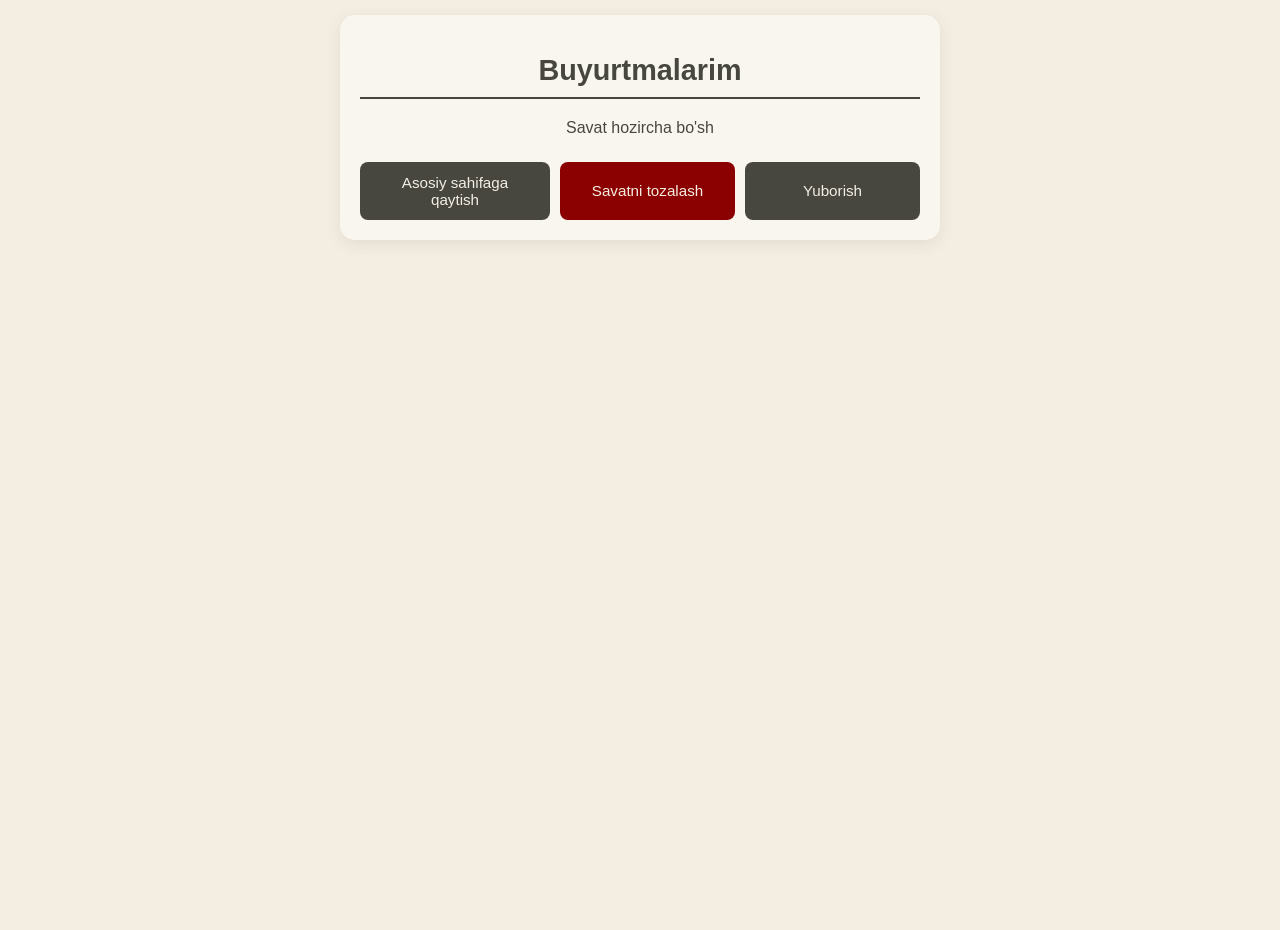
<file: buyurtmalarim/buyurtmalarim.html>
<!DOCTYPE html>
<html lang="uz">

<head>
    <meta charset="UTF-8">
    <meta name="viewport" content="width=device-width, initial-scale=1.0">
    <title>Buyurtmalarim</title>
    <style>
        /* TEXT */
        .modal h2 {
            font-size: 20px;
            margin-bottom: 5px;
        }

        .modal p {
            font-size: 14px;
            opacity: 0.9;
        }

        .modal h3 {
            margin-top: 8px;
            font-size: 18px;
        }

        #successModal {
            display: none;
            position: fixed;
            z-index: 9999;
            top: 50%;
            left: 50%;
            transform: translate(-50%, -50%);
            background: rgb(72, 72, 72);
            padding: 20px;
            border-radius: 15px;
            box-shadow: 0 5px 30px rgba(0, 0, 0, 0.3);
            text-align: center;
            min-width: 250px;
        }

        /* MODAL */
        .modal {
            
            position: fixed;
            top: 50%;
            left: 50%;
            transform: translate(-50%, -50%) scale(0.8);
            background: #5f5f5f;
            color: #fff;
            width: 360px;
            padding: 25px;
            border-radius: 22px;
            text-align: center;
            display: none;
            font-family: sans-serif;
            animation: zoomIn 0.3s ease forwards;
        }

        .modal.small {
            width: 280px;
        }

        /* CLOSE */
        .close {
            position: absolute;
            right: 12px;
            top: 12px;
            background: #777;
            border: none;
            color: white;
            width: 28px;
            height: 28px;
            border-radius: 50%;
            cursor: pointer;
            transition: 0.2s;
        }

        .close:hover {
            background: #999;
        }


        body {
            background-color: #f4eee2;
            color: #474740;
            font-family: 'Segoe UI', Tahoma, Geneva, Verdana, sans-serif;
            margin: 0;
            padding: 15px;
            /* Mobil qurilmalarda chetdan joy qolishi uchun */
            display: flex;
            flex-direction: column;
            align-items: center;
            min-height: 100vh;
        }

        .container {
            max-width: 600px;
            width: 100%;
            /* Kichik ekranlarda butun ekranni egallaydi */
            background: rgba(255, 255, 255, 0.5);
            padding: 20px;
            border-radius: 15px;
            box-shadow: 0 4px 15px rgba(71, 71, 64, 0.1);
            box-sizing: border-box;
            /* Padding ichkarida qolishi uchun */
        }

        h1 {
            text-align: center;
            border-bottom: 2px solid #474740;
            padding-bottom: 10px;
            font-size: 1.8rem;
            /* Mobil ekran uchun mos o'lcham */
        }

        .order-item {
            display: flex;
            justify-content: space-between;
            align-items: center;
            padding: 15px 0;
            border-bottom: 1px solid rgba(71, 71, 64, 0.2);
            gap: 10px;
            /* Matnlar bir-biriga yopishib qolmasligi uchun */
        }

        .order-info h3 {
            margin: 0;
            font-size: 1rem;
        }

        .order-info p {
            margin: 5px 0 0;
            font-size: 0.85rem;
            opacity: 0.8;
        }

        .price {
            font-weight: bold;
            font-size: 1.1rem;
            white-space: nowrap;
            /* Narx ikki qator bo'lib ketmasligi uchun */
        }

        /* TUGMALAR UCHUN KONTEYNER */
        .btn-group {
            display: flex;
            flex-wrap: wrap;
            /* Tugmalar sig'masa pastga tushadi */
            justify-content: center;
            gap: 10px;
            margin-top: 25px;
        }

        .back-btn,
        .clear-btn {
            flex: 1;
            /* Tugmalar teng o'lchamda bo'ladi */
            min-width: 150px;
            /* Juda kichrayib ketmasligi uchun */
            text-align: center;
            padding: 12px 20px;
            border-radius: 8px;
            text-decoration: none;
            font-size: 0.95rem;
            cursor: pointer;
            transition: transform 0.2s, opacity 0.2s;
            border: none;
        }
        .back-btn {
            background-color: #474740;
            color: #f4eee2;
        }

        .clear-btn {
            background-color: #8b0000;
            color: #f4eee2;
        }

        .back-btn:hover,
        .clear-btn:hover {
            opacity: 0.9;
            transform: translateY(-2px);
        }

        /* Mobil telefonlar uchun (Media Query) */
        @media (max-width: 480px) {
            body {
                padding: 10px;
                /* Chetki masofani kamaytiramiz */
            }

            .container {
                padding: 15px;
                width: 100%;
                /* Kichik ekranda to'liq sig'ishi uchun */
            }

            .order-item {
                flex-direction: column;
                /* Nomi va narxi ustma-ust tushadi */
                align-items: flex-start;
                gap: 5px;
            }

            .price {
                align-self: flex-end;
                /* Narxni o'ng tomonga suramiz */
            }

            .back-btn,
            .clear-btn {
                width: 100%;
                /* Tugmalar to'liq eniga bo'ladi */
                margin: 5px 0;
            }

            /* buyurtmalarim.html uchun maxsus uslublar */

            .order-item {
                display: flex;
                justify-content: space-between;
                align-items: center;
                padding: 15px;
                border-bottom: 1px solid rgba(71, 71, 64, 0.2);
                transition: background-color 0.3s ease;
            }

            .order-item:hover {
                background-color: rgba(71, 71, 64, 0.03);
            }

            .order-info h3 {
                margin: 0;
                color: #474740;
                font-size: 1.1rem;
            }

            .order-info p {
                margin: 5px 0;
                opacity: 0.8;
                font-size: 0.85rem;
            }

            /* Miqdor boshqaruvi va tugmalar */
            .miqdor-blok {
                display: flex;
                align-items: center;
                gap: 10px;
                margin-top: 8px;
            }

            .count-btn {
                cursor: pointer;
                width: 30px;
                height: 30px;
                background-color: #474740 !important;
                color: white;
                border: none;
                border-radius: 4px;
                font-weight: bold;
                font-size: 1.2rem;
                display: flex;
                align-items: center;
                justify-content: center;
                transition: opacity 0.2s;
            }

            .count-btn:hover {
                opacity: 0.9;
            }

            .count-btn:active {
                transform: scale(0.95);
            }

            .mahsulot-soni {
                font-weight: bold;
                font-size: 1.1rem;
                min-width: 25px;
                text-align: center;
                color: #474740;
            }

            /* O'chirish (Trash bin) tugmasi */
            .delete-btn {
                background-color: #474740;
                border: none;
                cursor: pointer;
                margin-left: 10px;
                font-size: 1.3rem;
                filter: grayscale(1);
                transition: transform 0.2s, filter 0.2s;
            }

            .delete-btn:hover {
                transform: scale(1.2);
                filter: grayscale(0);
            }

            /* Narx va Umumiy summa */
            .price {
                font-weight: bold;
                font-size: 1.1rem;
                color: #474740;
            }

            .total-section {
                text-align: right;
                margin-top: 20px;
                font-weight: bold;
                font-size: 1.3rem;
                border-top: 2px solid #474740;
                padding-top: 15px;
                color: #474740;
            }

        }
    </style>


</head>

<body>

    <div class="container">
        <h1>Buyurtmalarim</h1>

        <div id="buyurtma-ruyxati-ichki"></div>

        <div class="btn-group">
            <a href="../index.html" class="back-btn">Asosiy sahifaga qaytish</a>
            <button onclick="savatniTozalash()" class="clear-btn">Savatni tozalash</button>
            <button type="button" id="send-btn" class="back-btn send">Yuborish</button>
        </div>
    </div>


    <div class="modal small" id="successModal">

        <button class="close" onclick="closeAll()">×</button>



        <h3>Tabriklaymiz 🎉</h3>

        <p>Buyurtmangiz qabul qilindi!</p>

    </div>

    <script src="../js/coat.js"></script>
</body>

</html>
</file>
